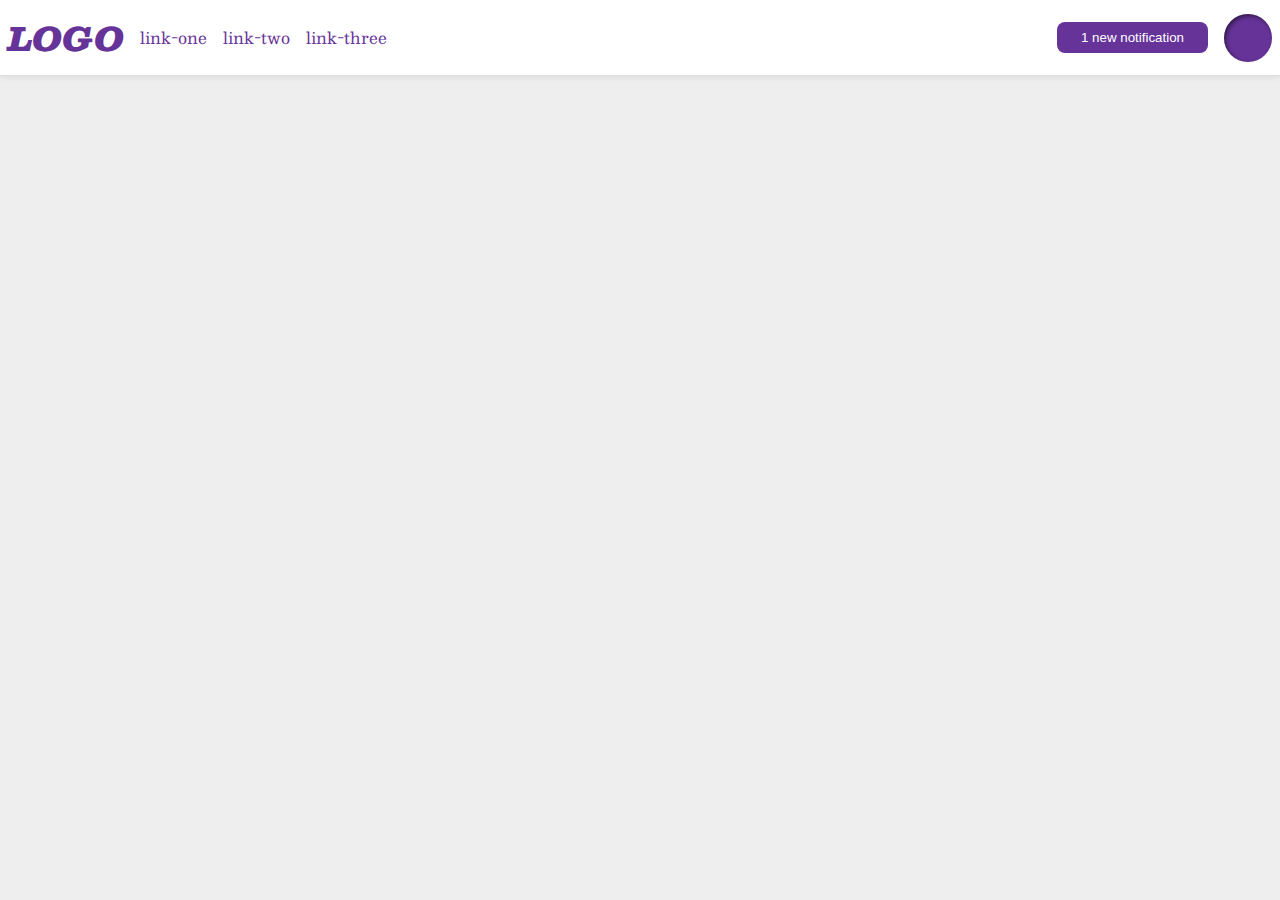
<file: flex/03-flex-header-2/index.html>
<!DOCTYPE html>
<html lang="en">
  <head>
    <meta charset="UTF-8">
    <meta http-equiv="X-UA-Compatible" content="IE=edge">
    <meta name="viewport" content="width=device-width, initial-scale=1.0">
    <title>Flex Header 2</title>
    <link rel="stylesheet" href="style.css">
  </head>
  <body>
    <div class="header">
      <div class="left">
      <div class="logo">
        LOGO
      </div>
      <ul class="links">
        <li><a href="https://google.com">link-one</a></li>
        <li><a href="https://google.com">link-two</a></li>
        <li><a href="https://google.com">link-three</a></li>
      </ul>
    </div>
      <div class="right">
      <button class="notifications">
        1 new notification
      </button>
      <div class="profile-image"></div>
      </div>
    </div>
  </body>
</html>
</file>
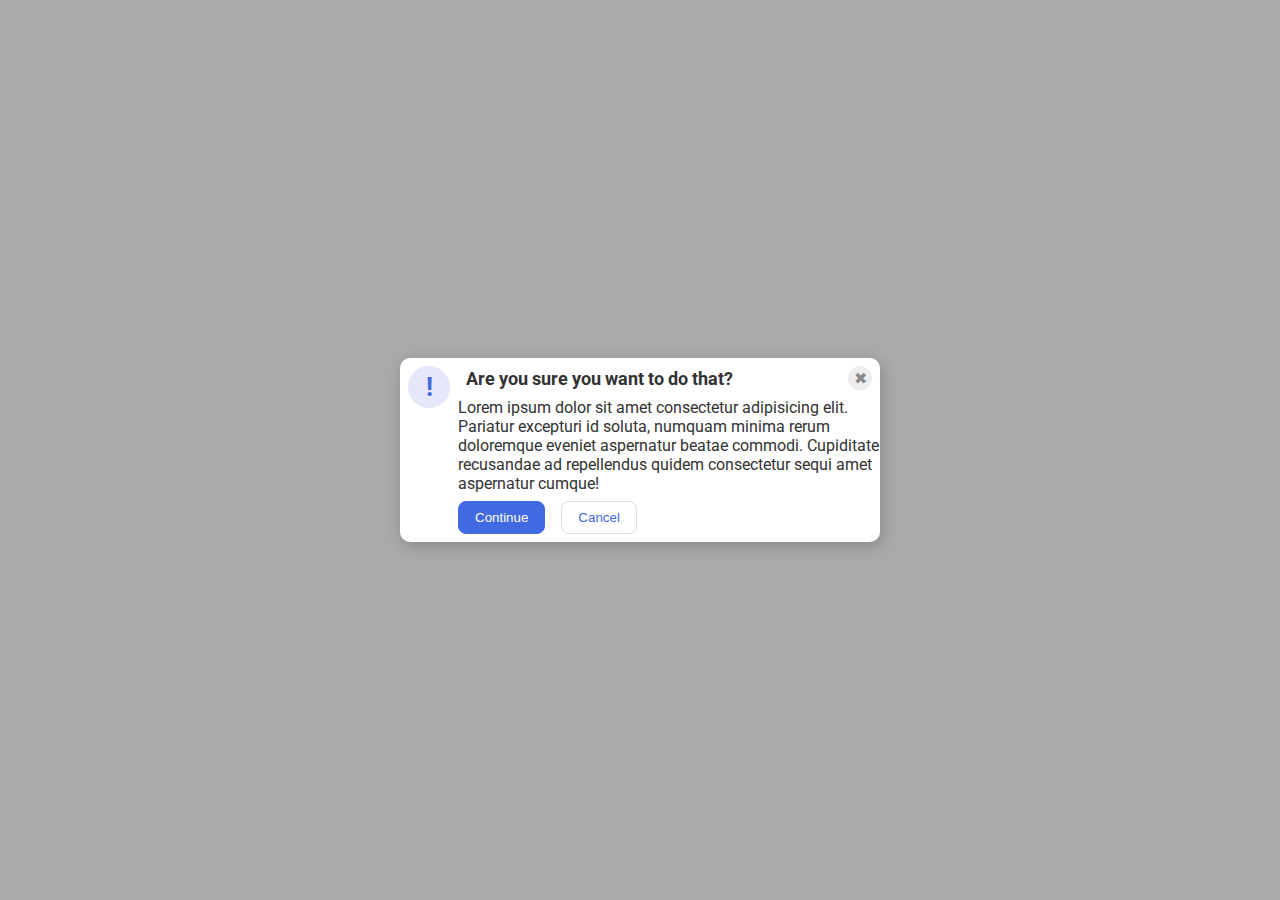
<file: flex/05-flex-modal/index.html>
<!DOCTYPE html>
<html lang="en">
  <head>
    <meta charset="UTF-8">
    <meta http-equiv="X-UA-Compatible" content="IE=edge">
    <meta name="viewport" content="width=device-width, initial-scale=1.0">
    <link rel="stylesheet" href="style.css">
    <title>Modal</title>
  </head>
  <body>
    <div class="modal">
      <div class="icon">!</div>
      <div class="warning">
        <div class="warning_header">
      <div class="header">Are you sure you want to do that?</div>
      <button class="close-button">✖</button>
      </div>
      <div class="text">Lorem ipsum dolor sit amet consectetur adipisicing elit. Pariatur excepturi id soluta, numquam minima rerum doloremque eveniet aspernatur beatae commodi. Cupiditate recusandae ad repellendus quidem consectetur sequi amet aspernatur cumque!</div>
      <div class="warning_actions">
      <button class="continue">Continue</button>
      <button class="cancel">Cancel</button>
    </div>
    </div>
    </div>
  </body>
</html>
</file>
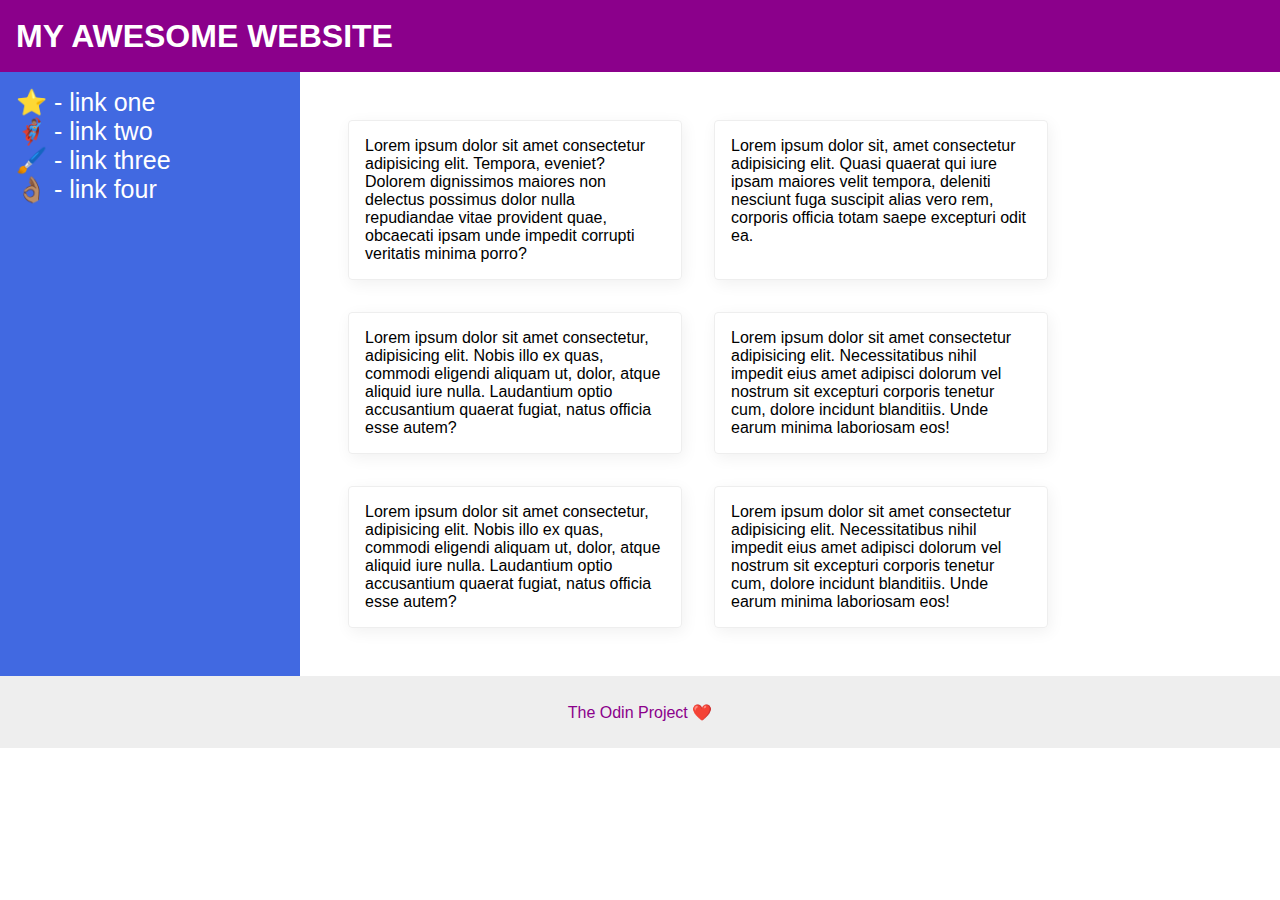
<file: flex/07-flex-layout-2/index.html>
<!DOCTYPE html>
<html lang="en">
  <head>
    <meta charset="UTF-8">
    <meta http-equiv="X-UA-Compatible" content="IE=edge">
    <meta name="viewport" content="width=device-width, initial-scale=1.0">
    <title>The Holy Grail</title>
    <link rel="stylesheet" href="style.css">
  </head>
  <body>
    <div class="header">
      MY AWESOME WEBSITE
    </div>
    <div class="site-content">
      <div class="body">
    <div class="sidebar">
      <ul>
        <li><a href="#">⭐ - link one</a></li>
        <li><a href="#">🦸🏽‍♂️ - link two</a></li>
        <li><a href="#">🖌️ - link three</a></li>
        <li><a href="#">👌🏽 - link four</a></li>
      </ul>
    </div>
    <div class="container">
    <div class="card">Lorem ipsum dolor sit amet consectetur adipisicing elit. Tempora, eveniet? Dolorem dignissimos maiores non delectus possimus dolor nulla repudiandae vitae provident quae, obcaecati ipsam unde impedit corrupti veritatis minima porro?</div>
    <div class="card">Lorem ipsum dolor sit, amet consectetur adipisicing elit. Quasi quaerat qui iure ipsam maiores velit tempora, deleniti nesciunt fuga suscipit alias vero rem, corporis officia totam saepe excepturi odit ea.</div>
    <div class="card">Lorem ipsum dolor sit amet consectetur, adipisicing elit. Nobis illo ex quas, commodi eligendi aliquam ut, dolor, atque aliquid iure nulla. Laudantium optio accusantium quaerat fugiat, natus officia esse autem?</div>
    <div class="card">Lorem ipsum dolor sit amet consectetur adipisicing elit. Necessitatibus nihil impedit eius amet adipisci dolorum vel nostrum sit excepturi corporis tenetur cum, dolore incidunt blanditiis. Unde earum minima laboriosam eos!</div>
    <div class="card">Lorem ipsum dolor sit amet consectetur, adipisicing elit. Nobis illo ex quas, commodi eligendi aliquam ut, dolor, atque aliquid iure nulla. Laudantium optio accusantium quaerat fugiat, natus officia esse autem?</div>
    <div class="card">Lorem ipsum dolor sit amet consectetur adipisicing elit. Necessitatibus nihil impedit eius amet adipisci dolorum vel nostrum sit excepturi corporis tenetur cum, dolore incidunt blanditiis. Unde earum minima laboriosam eos!</div>
  </div>
  </div>
</div>
    <div class="footer">
      The Odin Project ❤️
    </div>
  </body>
</html>
</file>
<file: flex/03-flex-header-2/style.css>
/* this is some magical font-importing.  
you'll learn about it later. */
@import url('https://fonts.googleapis.com/css2?family=Besley:ital,wght@0,400;1,900&display=swap');

body {
  margin: 0;
  background: #eee;
  font-family: Besley, serif;
}

.header {
  background: white;
  border-bottom: 1px solid #ddd;
  box-shadow: 0 0 8px rgba(0,0,0,.1);
  display: flex;
  padding: 8px;
  justify-content: space-between;
}

.profile-image {
  background: rebeccapurple;
  box-shadow: inset 2px 2px 4px rgba(0,0,0,.5);
  border-radius: 50%;
  width: 48px;
  height: 48px;
  justify-self: flex-end;
}

.logo {
  color: rebeccapurple;
  font-size: 32px;
  font-weight: 900;
  font-style: italic;
}

button {
  border: none;
  border-radius: 8px;
  background: rebeccapurple;
  color: white;
  padding: 8px 24px;
  justify-self: flex-end;

}

a {
  /* this removes the line under our links */
  text-decoration: none;
  color: rebeccapurple;
}

ul {
  list-style-type: none;
  display: flex;
  padding: 0px;
  gap: 16px;
}

.left, .right {
  display: flex;
  align-items: center;
  gap: 16px;
}
</file>
<file: flex/05-flex-modal/style.css>
@import url('https://fonts.googleapis.com/css2?family=Roboto:wght@400;700&display=swap');

html, body {
  height: 100%;
}

body {
  font-family: Roboto, sans-serif;
  margin: 0;
  background: #aaa;
  color: #333;
  /* I'll give you this one for free lol */
  display: flex;
  align-items: center;
  justify-content: center;
}

.modal {
  background: white;
  width: 480px;
  border-radius: 10px;
  box-shadow: 2px 4px 16px rgba(0,0,0,.2);
  display: flex;
}

.icon {
  color: royalblue;
  font-size: 26px;
  font-weight: 700;
  background: lavender;
  width: 42px;
  height: 42px;
  border-radius: 50%;
  display: flex;
  align-items: center;
  justify-content: center;
  flex-shrink: 0;
  margin: 8px;
}

.warning_header {
  display: flex;
  justify-content: space-between;
  align-items: center;
  margin: 8px;
  flex-shrink: 0px;
  font-size: 18px;
  font-weight: bold;
}

.warning_actions {
  display: flex;
  flex-direction: row;
  gap: 16px;
  margin-top: 8px;
  margin-bottom: 8px;
}

.close-button {
  background: #eee;
  border-radius: 50%;
  color: #888;
  font-weight: 400;
  font-size: 16px;
  height: 24px;
  width: 24px;
  display: flex;
  align-items: center;
  justify-content: center;
  border: 1px solid #eee;
  padding: 0;
}

button {
  cursor: pointer;
  padding: 8px 16px;
  border-radius: 8px;
}

button.continue {
  background: royalblue;
  border: 1px solid royalblue;
  color: white;
}

button.cancel {
  background: white;
  border: 1px solid #ddd;
  color: royalblue;
}
</file>
<file: flex/07-flex-layout-2/style.css>
body {
  font-family: -apple-system, BlinkMacSystemFont, 'Segoe UI', Roboto, Oxygen, Ubuntu, Cantarell, 'Open Sans', 'Helvetica Neue', sans-serif;
  margin: 0;
  min-height: 100vh;
  display: flex;
  flex-direction: column;
}

.body {
  flex: 1;
  display: flex;
}

.header {
  height: 72px;
  background: darkmagenta;
  color: white;
  font-size: 32px;
  font-weight: 900;
  display: flex;
  align-items: center;
  padding: 0px 16px;
}

.footer {
  height: 72px;
  background: #eee;
  color: darkmagenta;
  display: flex;
  align-items: center;
  justify-content: center;
}

.sidebar {
  width: 300px;
  background: royalblue;
  box-sizing: border-box;
  font-size: 25px;
  flex-shrink: 0;
  padding: 16px;
}

ul {
  list-style-type: none;
  margin: 0;
  padding: 0;
}

a {
  color: white;
  text-decoration: none;
}


.container {
  padding: 48px;
  display: flex;
  flex-wrap: wrap;
  gap: 32px;
}

.card {
  border: 1px solid #eee;
  box-shadow: 2px 4px 16px rgba(0,0,0,.06);
  border-radius: 4px;
  width: 300px;
  padding: 16px;
}
</file>
